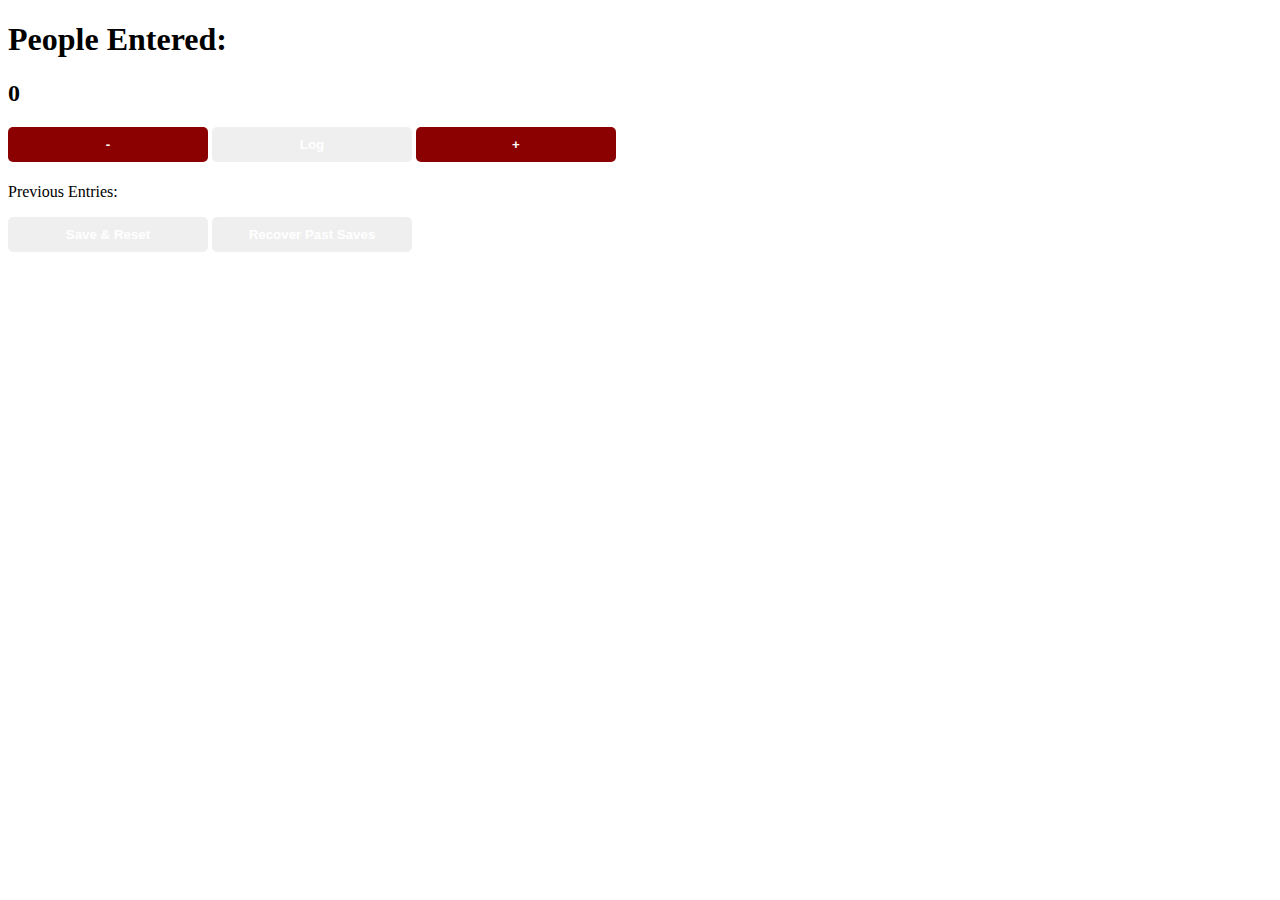
<file: index.html>
<!DOCTYPE html>
<html>
  <head>
    <link rel="stylesheet" href="index.css" />
  </head>
  <body>
    <h1>People Entered:</h1>
    <h2 id="count">0</h2>
    <button id="dec-btn">-</button>
    <button id="log-btn">Log</button>
    <button id="inc-btn">+</button>
    <p id="prev-ent">Previous Entries:</p>
    <button id="save-btn">Save & Reset</button>
    <button id="recover-btn">Recover Past Saves</button>
    <script src="index.js"></script>
  </body>
</html>
</file>
<file: index.css>
body {
  color: black;
}

div {
  display: flex;
  align-items: center;
  gap: 10px;
}

button {
  border: none;
  padding-top: 10px;
  padding-bottom: 10px;
  color: white;
  font-weight: bold;
  width: 200px;
  margin-bottom: 5px;
  border-radius: 5px;
}

#inc-btn,
#dec-btn {
  background: darkred;
}
</file>
